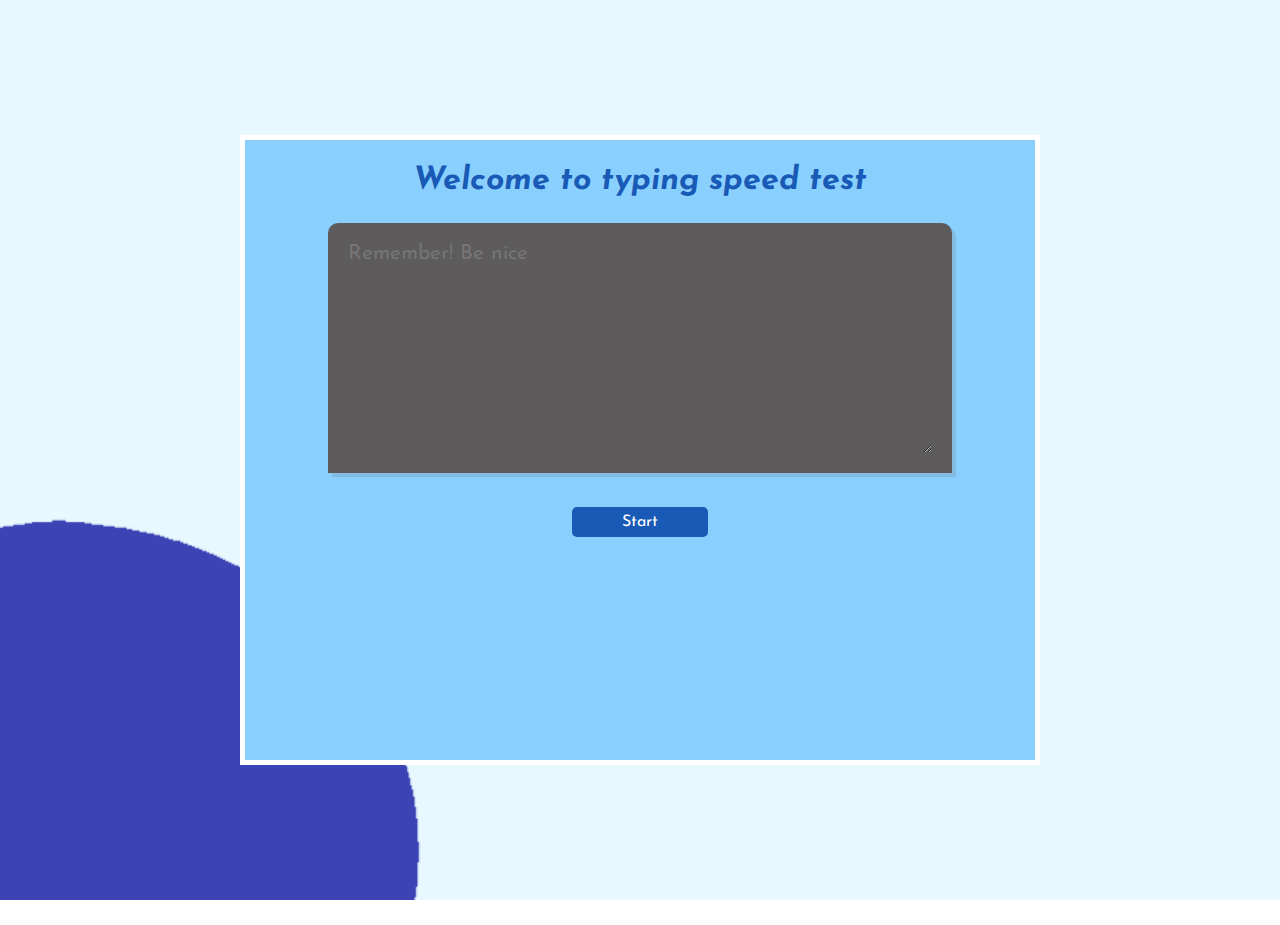
<file: Index.html>
<!DOCTYPE html>
<html lang="en">
<head>
    <meta charset="UTF-8">
    <meta name="viewport" content="width=device-width, initial-scale=1.0">
    <title>Document</title>
    <link rel="stylesheet" href="style.css">
    <link rel="stylesheet" href="https://fonts.googleapis.com/css?family=Josefin+Sans&display=swap">
</head>
<body>
    <div class="mainDiv">
        <div class="centerDiv">
            <h1>Welcome to typing speed test</h1>
            <h2 id="msg"></h2><br>
            <textarea id="mywords" cols="50" rows="10" placeholder="Remember! Be nice"></textarea><br>
            <button id="btn" class="mainbtn">Start</button>
        </div>
    </div>
    <h1></h1>
    <script src="script.js"></script>
</body>
</html>
</file>
<file: style.css>
*{
    padding: 0;
    margin: 0;
    box-sizing: border-box;
    font-family: 'Josefin Sans', sans-serif;
}
.mainDiv{
    width: 100%;
    height: 100vh;
    position: relative;
    background-image: url('bg.png');
    background-repeat: no-repeat;
    background-size: cover;
}
h1{
    font-style: italic;
    color: #185ab5;
    padding-top: 25px;
}
.centerDiv{
    position: absolute;
    top: 50%;
    left: 50%;
    background: #8ad0ff;
    border: 5px solid #fff;
    width: 50rem;
    height: 70vh;
    transform: translate(-50%,-50%);
    text-align: center;
}
h2{
    text-align: center;
    color: #000;
    margin: 10px 0;
}
#mywords{
    background-color: rgb(93, 91, 91);
    border-radius: 10px 10px 0 0;
    box-shadow: 4px 4px 1px rgba(104, 103, 103, 0.2);
    border: 20px solid rgb(93, 91, 91);
    color: white;
    outline: none;
    font-size: 1.3rem;
    /* padding: 10px; */
}
.mainbtn{
    padding: 7px 50px;
    border-radius: 5px;
    cursor: pointer;
    border: none;
    color: #fff;
    background: #185ab5;
    font-size: 1rem;
    margin-top: 30px;
}
</file>
